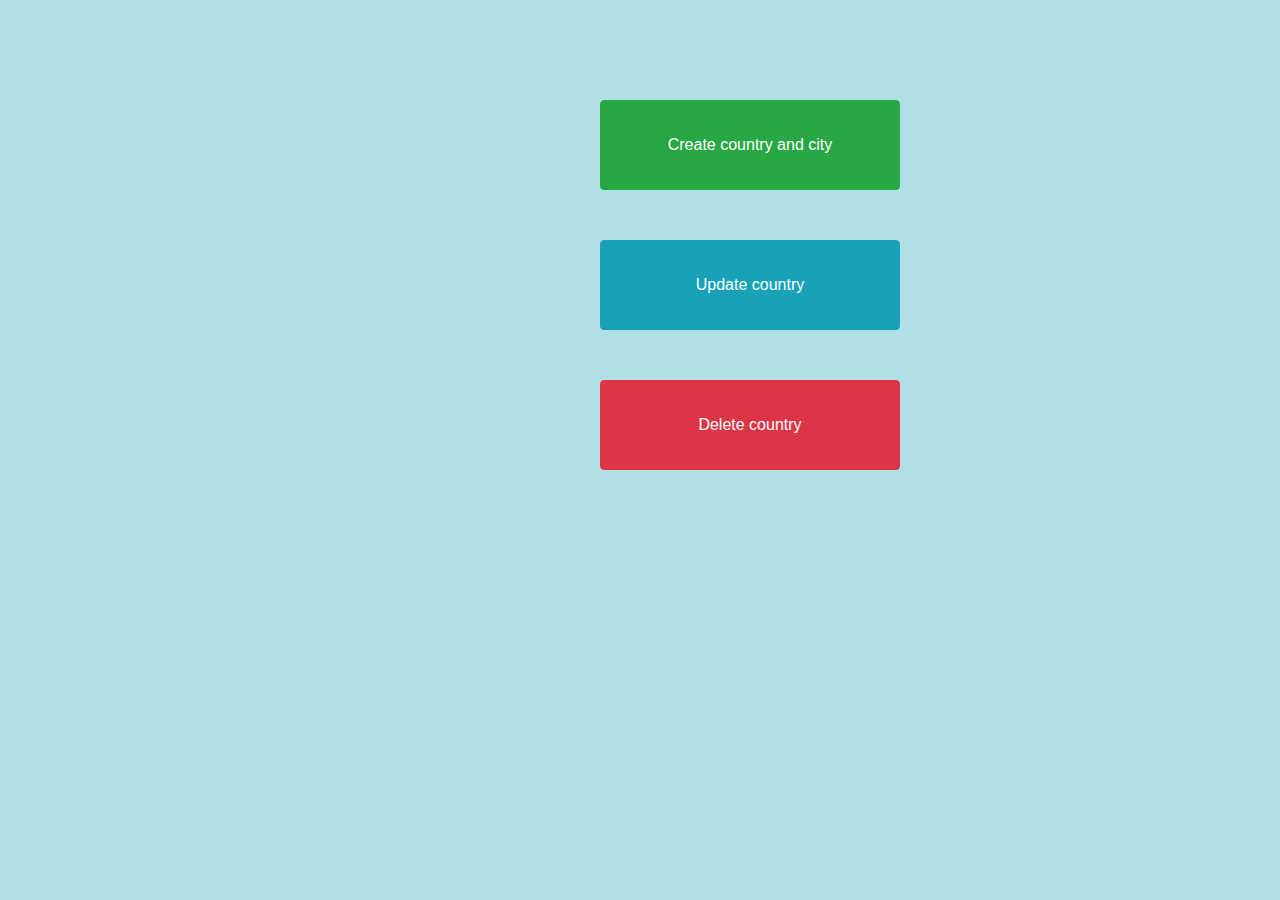
<file: src/main/resources/Jquery/index.html>
<!DOCTYPE html>
<html lang="en">
<head>
    <meta charset="UTF-8">
    <link rel="stylesheet" href="https://cdn.jsdelivr.net/npm/bootstrap@4.4.1/dist/css/bootstrap.min.css" integrity="sha384-Vkoo8x4CGsO3+Hhxv8T/Q5PaXtkKtu6ug5TOeNV6gBiFeWPGFN9MuhOf23Q9Ifjh" crossorigin="anonymous">
    <script src="https://ajax.googleapis.com/ajax/libs/jquery/3.5.1/jquery.min.js"></script>

    <link rel="stylesheet" href="css/styles.css">
    <title>Country manager</title>

    
</head>
<body>
   <div>
		<a href="create.html"><button type="button" class="index btn btn-success" style="margin-top: 100px;">Create country and city</button></a>
   </div>
  

<div>
		<a href="update.html"><button type="button" class="index btn btn-info">Update country</button></a>
   </div>

	<div>
		<a href="delete.html"><button type="button" class="index btn btn-danger">Delete country</button></a>
   </div>

   	
</body>
</html>
</file>
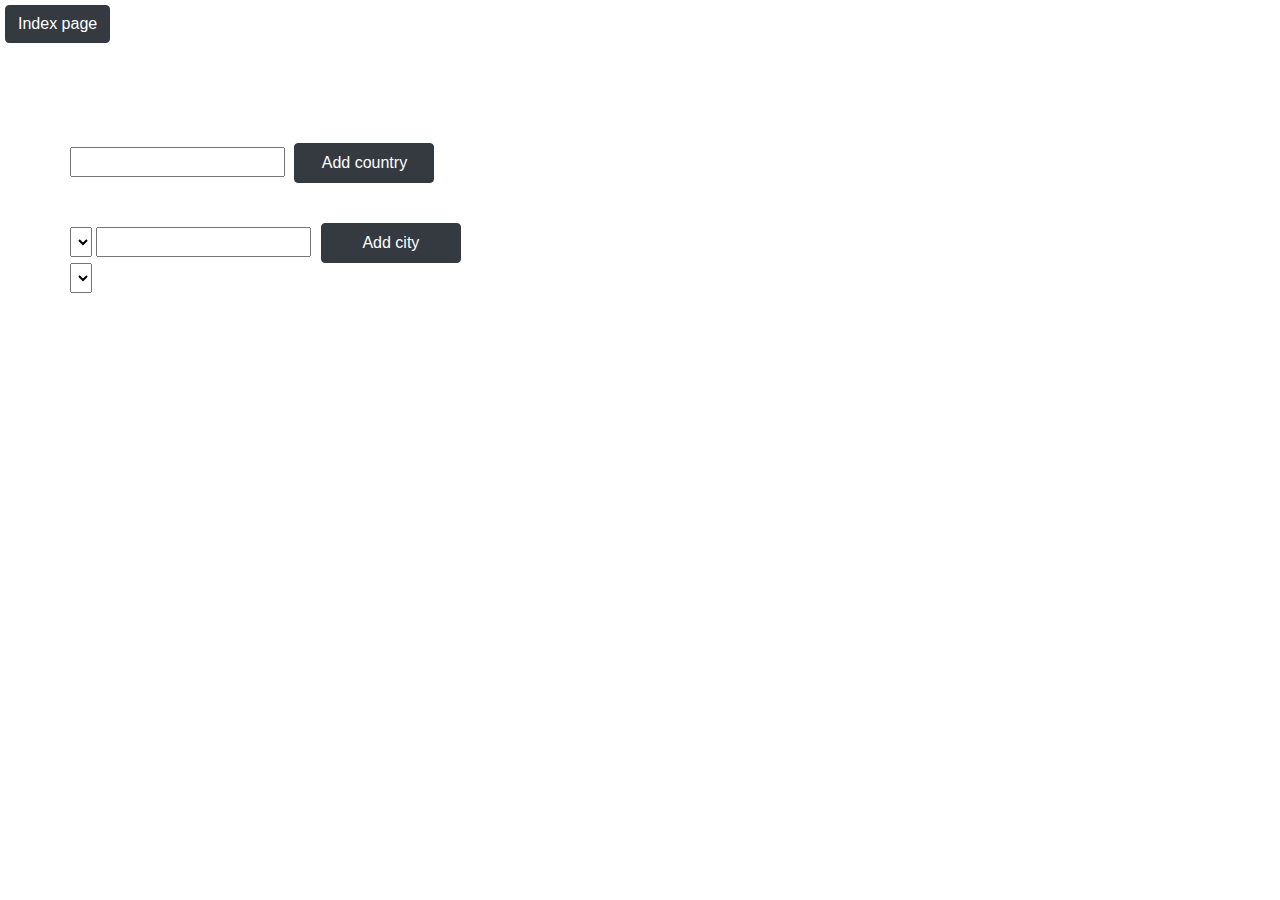
<file: src/main/resources/Jquery/create.html>
<!DOCTYPE html>
<html>
<head>
    <title>Create</title>
    <link rel="stylesheet" href="css/styles.css">
    <link rel="stylesheet" href="https://cdn.jsdelivr.net/npm/bootstrap@4.4.1/dist/css/bootstrap.min.css"
          integrity="sha384-Vkoo8x4CGsO3+Hhxv8T/Q5PaXtkKtu6ug5TOeNV6gBiFeWPGFN9MuhOf23Q9Ifjh" crossorigin="anonymous">
    <script src="https://ajax.googleapis.com/ajax/libs/jquery/3.5.1/jquery.min.js"></script>
</head>
<body>
<div>
    <a href="index.html">
        <button type="button" class="create btn btn-dark">Index page</button>
    </a>
</div>
<div class="input1">
    <input type="text" id="country_name">
    <button onclick="addCountry()" type="button" class="add btn btn-dark">Add country</button>
</div>

<div class="input2">
    <select style="height: 30px;" id="country_dropdown" onchange="getCities()">
    </select>
    <input type="text" id="city_name">
    <button type="button" onclick="addCity()" class="add btn btn-dark">Add city</button>
    <br>
    <select style="height: 30px;" id="city_dropdown">
    </select>
</div>

<script src="script.js"></script>
</body>
</html>
</file>
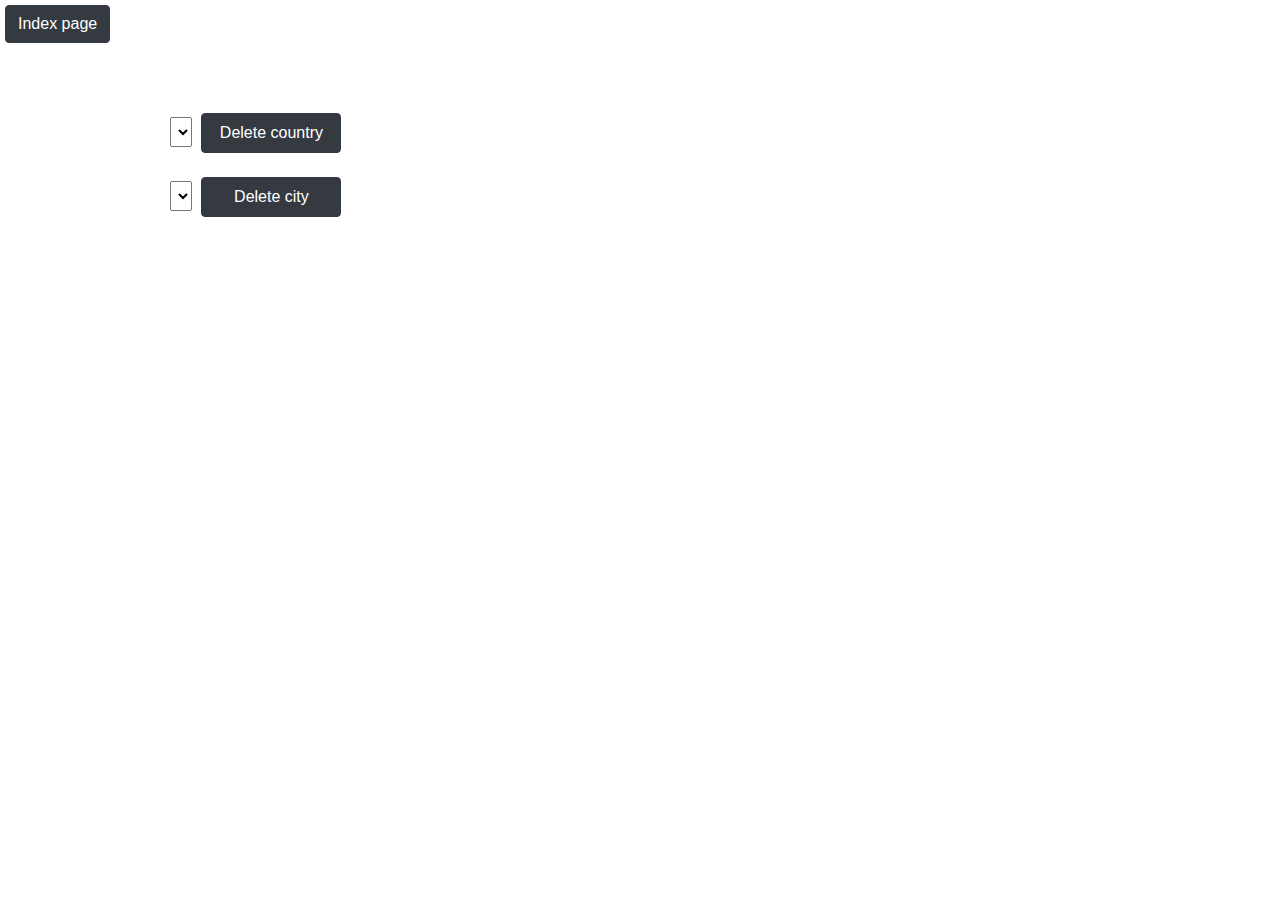
<file: src/main/resources/Jquery/delete.html>
<!DOCTYPE html>
<html>
<head>
    <title>Create</title>
    <link rel="stylesheet" href="css/styles.css">
    <link rel="stylesheet" href="https://cdn.jsdelivr.net/npm/bootstrap@4.4.1/dist/css/bootstrap.min.css"
          integrity="sha384-Vkoo8x4CGsO3+Hhxv8T/Q5PaXtkKtu6ug5TOeNV6gBiFeWPGFN9MuhOf23Q9Ifjh" crossorigin="anonymous">
    <script src="https://ajax.googleapis.com/ajax/libs/jquery/3.5.1/jquery.min.js"></script>
</head>
<body>

<div>
    <a href="index.html">
        <button type="button" class="create btn btn-dark">Index page</button>
    </a>
</div>
<div style="margin-left: 100px;margin-top: 70px;">
    <div class="input2">
        <select style="height: 30px;" id="country_dropdown" onchange="getCities()">

        </select>
        <button type="button" onclick="deleteCountry()" class="add btn btn-dark">Delete country</button>
        <br> <br>
        <select style="height: 30px;" id="city_dropdown">

        </select>
        <button type="button" onclick="deleteCity()" class="add btn btn-dark">Delete city</button>
    </div>
</div>
<script src="script.js"></script>
</body>
</html>
</file>
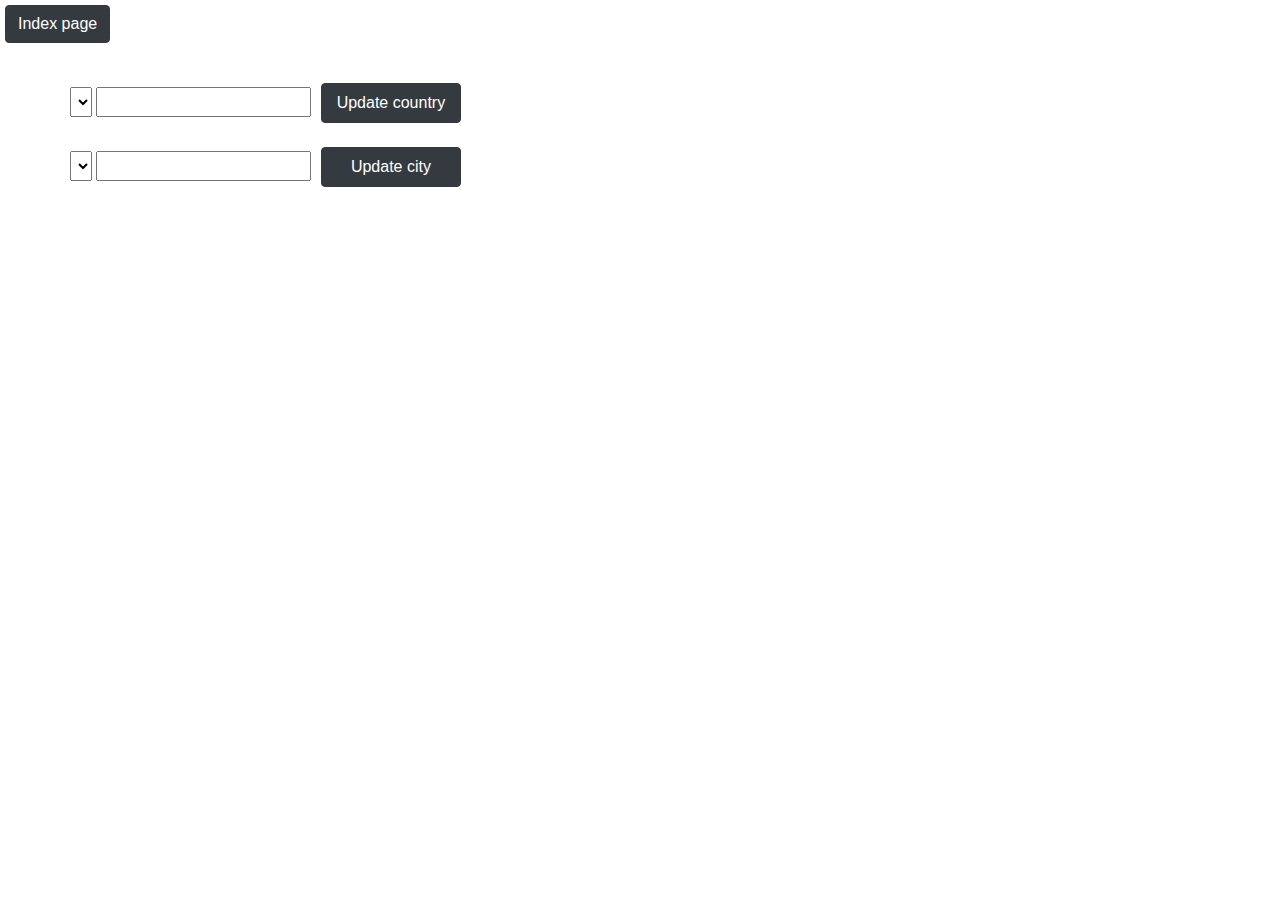
<file: src/main/resources/Jquery/update.html>
<!DOCTYPE html>
<html>
<head>
    <title>Create</title>
    <link rel="stylesheet" href="css/styles.css">
    <link rel="stylesheet" href="https://cdn.jsdelivr.net/npm/bootstrap@4.4.1/dist/css/bootstrap.min.css"
          integrity="sha384-Vkoo8x4CGsO3+Hhxv8T/Q5PaXtkKtu6ug5TOeNV6gBiFeWPGFN9MuhOf23Q9Ifjh" crossorigin="anonymous">
    <script src="https://ajax.googleapis.com/ajax/libs/jquery/3.5.1/jquery.min.js"></script>
</head>
<body>
<div>
    <a href="index.html">
        <button type="button" class="create btn btn-dark">Index page</button>
    </a>
</div>


<div class="input2">
    <select style="height: 30px;" id="country_dropdown" onchange="getCities()">

    </select>
    <input type="text" id="new_name">
    <button type="button" onclick="updateCountry()" class="add btn btn-dark">Update country</button>
    <br> <br>

	<select style="height: 30px;" id="city_dropdown">

	</select>
	<input type="text" id="new_cityName">
	<button type="button" onclick="updateCity()" class="add btn btn-dark">Update city</button>
	<br>

</div>
<script src="script.js"></script>
</body>

</html>
</file>
<file: src/main/resources/Jquery/css/styles.css>
body {background-color: powderblue;}

.index {width: 300px;
height: 90px; margin-left: 600px;margin-top: 50px;}
.create{margin-top: 5px;margin-left: 5px;}
.add{ height: 40px;text-align: center; margin-left: 5px; width: 140px;}
.input1{margin-left: 70px;margin-top: 100px;}
.input2{margin-left: 70px;margin-top: 40px; }
</file>
